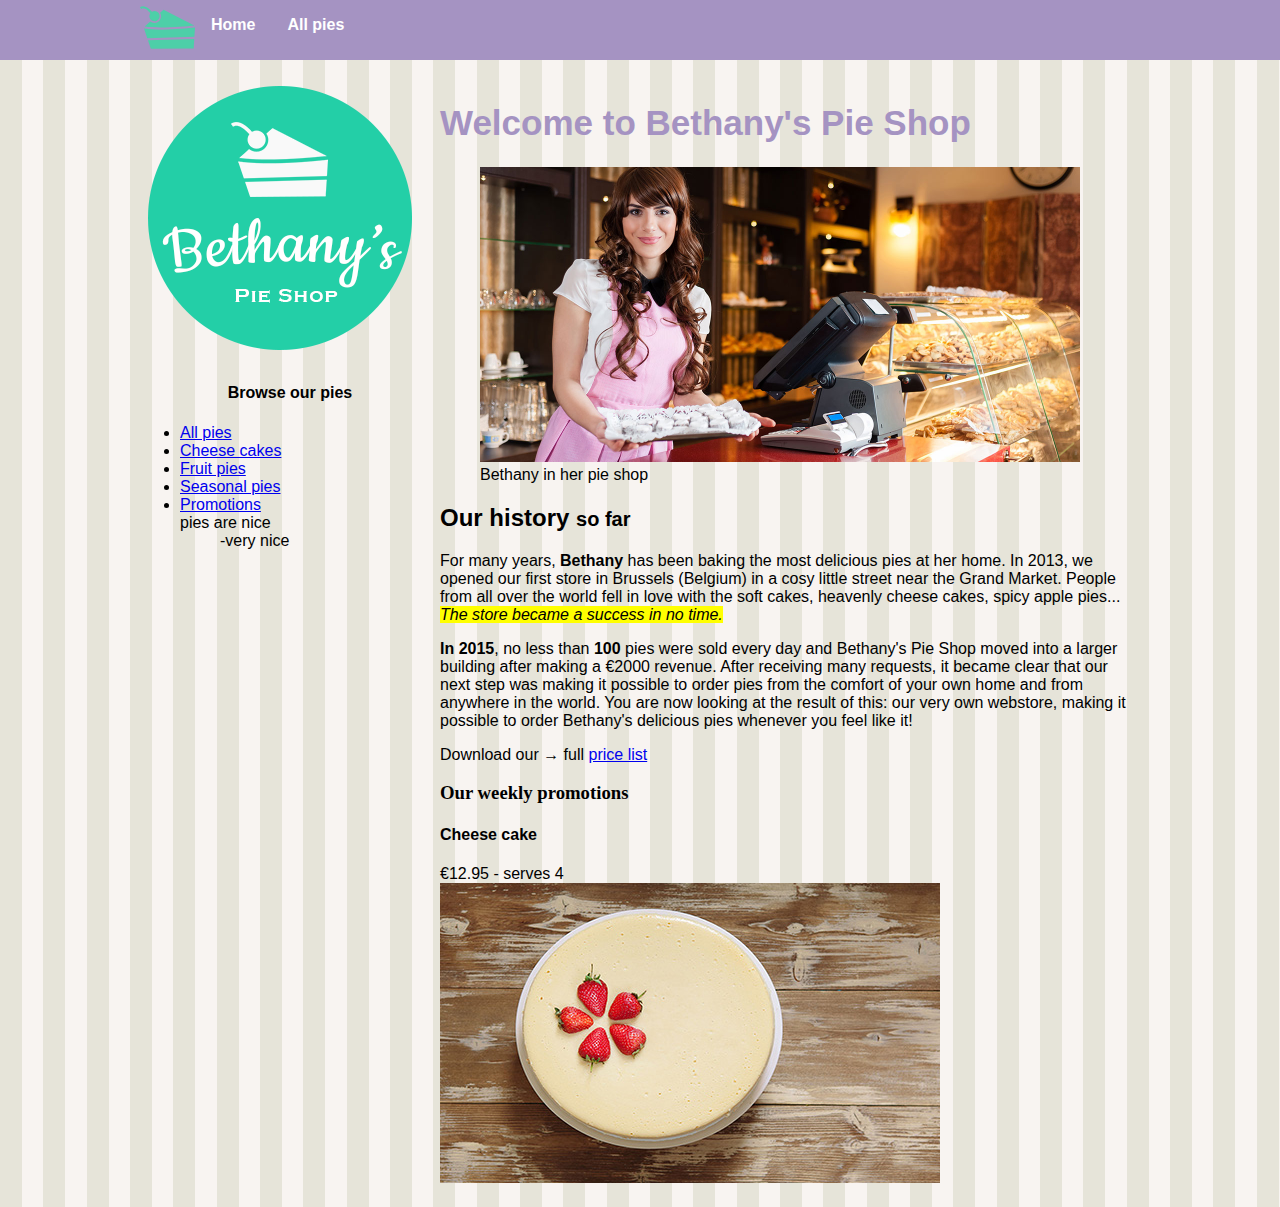
<file: index.html>
<!DOCTYPE html>

<html>
  <head>
    <title>Welcome to Bethany's Pie Shop!</title>
    <meta http-equiv="Content-Type" content="text/html; charset=UTF-8" />
    <meta name="author" content="Bethany&#39;s Pie Shop" />
    <meta name="description" content="Store front for Bethany&#39;s Pie Shop" />
    <meta name="viewport" content="width=device-width, initial-scale=1" />
    <link
      rel="icon"
      type="image/png"
      href="https://pieshop.netlify.com/favicon.png"
    />
    <link rel="stylesheet" type="text/css" href="style.css" />
  </head>

  <body>
    <header id="mainheader">
      <nav>
        <ul>
          <li><img src="./images/cake.svg" height="55" /></li>
          <li><a href="/index.html">Home</a></li>
          <li><a href="allpies.html">All pies</a></li>
        </ul>
      </nav>
    </header>
    <div style="width: 1000px; margin-left: auto; margin-right: auto">
      <aside id="leftmenu">
        <a href="https://pieshop.netlify.com/index.html"
          ><img src="images/bethanylogo.png" alt=""
        /></a>
        <header>
          <h4 style="text-align: center">Browse our pies</h4>
        </header>
        <ul style="list-style-type: disc">
          <li>
            <a href="https://pieshop.netlify.com/pieoverview.html">All pies</a>
          </li>
          <li>
            <a href="https://pieshop.netlify.com/cheesecakes.html"
              >Cheese cakes</a
            >
          </li>
          <li>
            <a href="https://pieshop.netlify.com/fruitpies.html">Fruit pies</a>
          </li>
          <li>
            <a href="https://pieshop.netlify.com/seasonalpies">Seasonal pies</a>
          </li>
          <li>
            <a href="https://pieshop.netlify.com/index.html#promos"
              >Promotions</a
            >
          </li>
          <dl>
            <dt>pies are nice</dt>
            <dd>-very nice</dd>
          </dl>
        </ul>
      </aside>
      <main id="main">
        <article>
          <header>
            <h1 style="font-size: 35px; color: #a593c2">
              Welcome to Bethany's Pie Shop
            </h1>
          </header>
          <figure>
            <img
              src="./images/bethany-fullsize.jpg"
              width="600"
              alt="Bethany in her pie shop"
            />
            <figcaption>Bethany in her pie shop</figcaption>
          </figure>
          <h2>Our history <small>so far</small></h2>
          <p>
            For many years, <strong>Bethany</strong> has been baking the most
            delicious pies at her home. In 2013, we opened our first store in
            Brussels (Belgium) in a cosy little street near the Grand Market.
            People from all over the world fell in love with the soft cakes,
            heavenly cheese cakes, spicy apple pies...
            <em><mark>The store became a success in no time.</mark></em>
          </p>
          <p>
            <b>In 2015</b>, no less than <strong>100</strong> pies were sold
            every day and Bethany's Pie Shop moved into a larger building after
            making a &euro;2000 revenue. After receiving many requests, it
            became clear that our next step was making it possible to order pies
            from the comfort of your own home and from anywhere in the world.
            You are now looking at the result of this: our very own webstore,
            making it possible to order Bethany's delicious pies whenever you
            feel like it!
          </p>
          <p>
            Download our &rarr; full
            <a href="https://pieshop.netlify.com/downloads/PriceList.zip"
              >price list</a
            >
          </p>
        </article>
        <section id="promos">
          <h3 style="font-family: verdana">Our weekly promotions</h3>
          <h4>Cheese cake</h4>
          &euro;12.95 - serves 4<br />
          <img
            src="./images/cheesecakesmall.jpg"
            alt="Cheese cake with strawberry"
          />
        </section>
      </main>
    </div>
  </body>
</html>
</file>
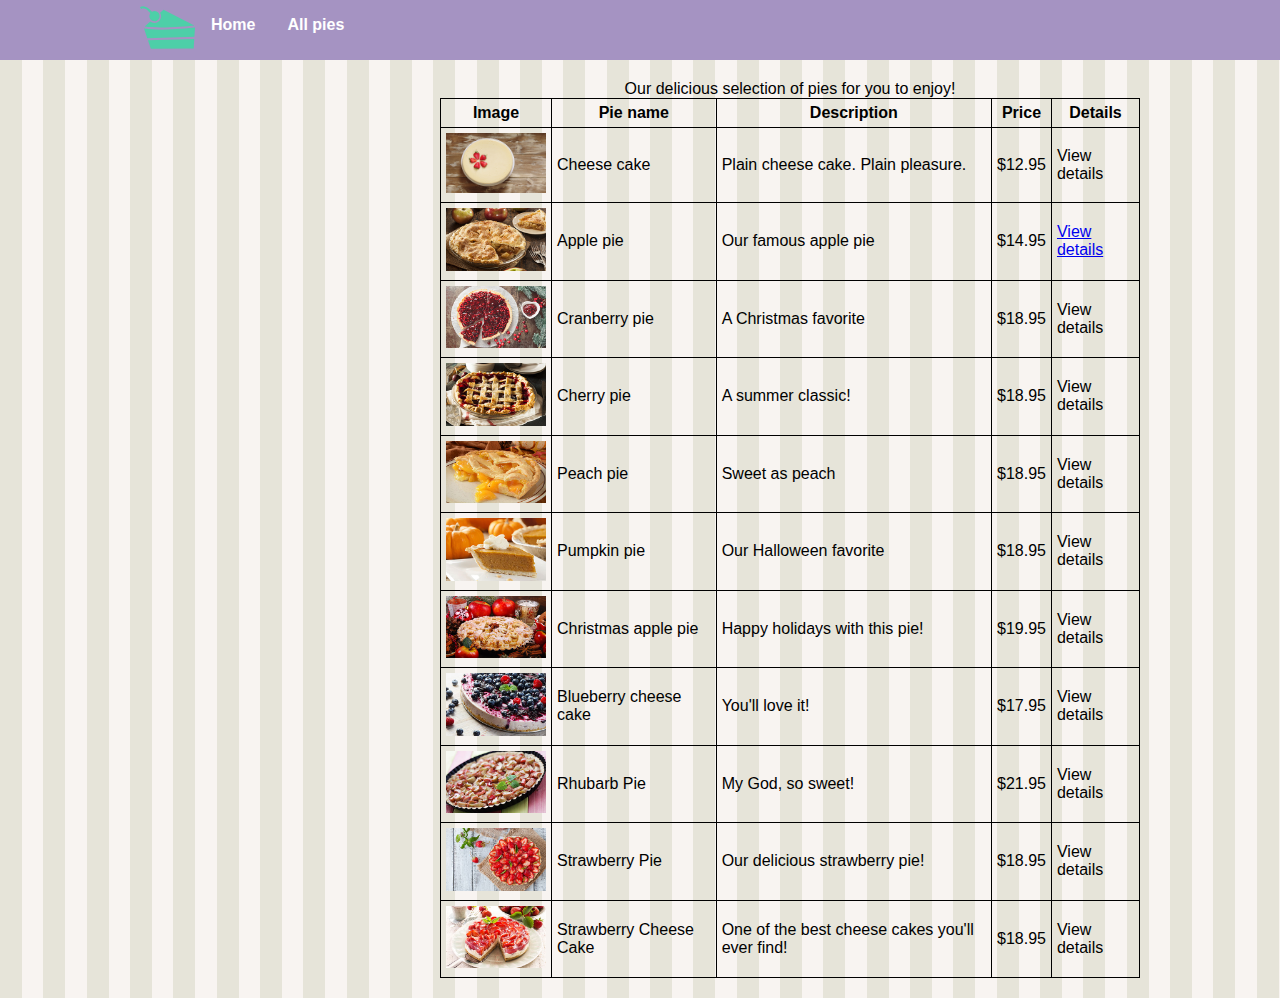
<file: allpies.html>
<!DOCTYPE html>

<html>
  <head>
    <title>Welcome to Bethany's Pie Shop!</title>
    <meta http-equiv="Content-Type" content="text/html; charset=UTF-8" />
    <meta name="author" content="Bethany&#39;s Pie Shop" />
    <meta name="description" content="Store front for Bethany&#39;s Pie Shop" />
    <meta name="viewport" content="width=device-width, initial-scale=1" />
    <link
      rel="icon"
      type="image/png"
      href="https://pieshop.netlify.com/favicon.png"
    />
    <link rel="stylesheet" type="text/css" href="style.css" />
  </head>

  <body>
    <header id="mainheader">
      <nav>
        <ul>
          <li><img src="./images/cake.svg" height="55" /></li>
          <li><a href="/index.html">Home</a></li>
          <li><a href="allpies.html">All pies</a></li>
        </ul>
      </nav>
    </header>
    <div style="width: 1000px; margin-left: auto; margin-right: auto">
      <main id="main">
        <table
          border="1"
          style="
            width: 100%;
            border: 1px solid black;
            border-collapse: collapse;
            padding: 20px;
            border-spacing: 5px;
          "
        >
          <caption>
            Our delicious selection of pies for you to enjoy!
          </caption>
          <thead>
            <tr>
              <th>Image</th>
              <th>Pie name</th>
              <th>Description</th>
              <th>Price</th>
              <th>Details</th>
            </tr>
          </thead>
          <tbody>
            <tr>
              <td><img src="./images/cheesecakesmall.jpg" width="100" /></td>
              <td>Cheese cake</td>
              <td>Plain cheese cake. Plain pleasure.</td>
              <td>$12.95</td>
              <td>View details</td>
            </tr>
            <tr>
              <td><img src="./images/applepiesmall.jpg" width="100" /></td>
              <td>Apple pie</td>
              <td>Our famous apple pie</td>
              <td>$14.95</td>
              <!-- <td><a href="applepie.html">View details</a></td> -->
              <td>
                <a
                  href="https://pieshop.netlify.com/applepie.html"
                  target="_blank"
                  >View details</a
                >
              </td>
            </tr>
            <tr>
              <td><img src="./images/cranberrypiesmall.jpg" width="100" /></td>
              <td>Cranberry pie</td>
              <td>A Christmas favorite</td>
              <td>$18.95</td>
              <td>View details</td>
            </tr>
            <tr>
              <td><img src="./images/cherrypiesmall.jpg" width="100" /></td>
              <td>Cherry pie</td>
              <td>A summer classic!</td>
              <td>$18.95</td>
              <td>View details</td>
            </tr>
            <tr>
              <td><img src="./images/peachpiesmall.jpg" width="100" /></td>
              <td>Peach pie</td>
              <td>Sweet as peach</td>
              <td>$18.95</td>
              <td>View details</td>
            </tr>
            <tr>
              <td><img src="./images/pumpkinpiesmall.jpg" width="100" /></td>
              <td>Pumpkin pie</td>
              <td>Our Halloween favorite</td>
              <td>$18.95</td>
              <td>View details</td>
            </tr>
            <tr>
              <td>
                <img src="./images/christmasapplepiesmall.jpg" width="100" />
              </td>
              <td>Christmas apple pie</td>
              <td>Happy holidays with this pie!</td>
              <td>$19.95</td>
              <td>View details</td>
            </tr>
            <tr>
              <td>
                <img src="./images/blueberrycheesecakesmall.jpg" width="100" />
              </td>
              <td>Blueberry cheese cake</td>
              <td>You'll love it!</td>
              <td>$17.95</td>
              <td>View details</td>
            </tr>
            <tr>
              <td><img src="./images/rhubarbpiesmall.jpg" width="100" /></td>
              <td>Rhubarb Pie</td>
              <td>My God, so sweet!</td>
              <td>$21.95</td>
              <td>View details</td>
            </tr>
            <tr>
              <td><img src="./images/strawberrypiesmall.jpg" width="100" /></td>
              <td>Strawberry Pie</td>
              <td>Our delicious strawberry pie!</td>
              <td>$18.95</td>
              <td>View details</td>
            </tr>
            <tr>
              <td>
                <img src="./images/strawberrycheesecakesmall.jpg" width="100" />
              </td>
              <td>Strawberry Cheese Cake</td>
              <td>One of the best cheese cakes you'll ever find!</td>
              <td>$18.95</td>
              <td>View details</td>
            </tr>
          </tbody>
        </table>
      </main>
    </div>
  </body>
</html>
</file>
<file: style.css>
body {
  margin-top: 0px;
  font-family: "Segoe UI", Tahoma, Geneva, Verdana, sans-serif;
  margin-left: auto;
  margin-right: auto;
  background-color: #e6e4d9;
  background-image: url("./images/pattern.png");
}

#mainheader {
  background-color: #a593c2;
}

nav {
  height: 60px;
  width: 1000px;
  margin: 0 auto 20px;
}

nav > ul {
  list-style-type: none;
  margin: 0;
  padding: 0;
  overflow: hidden;
}

nav > ul > li {
  float: left;
}

nav > ul > li > a {
  display: block;
  color: white;
  text-align: center;
  padding: 16px;
  text-decoration: none;
  font-weight: bold;
}

#leftmenu {
  float: left;
  width: 30%;
  margin-bottom: 20px;
}

#main {
  float: right;
  width: 70%;
  margin-bottom: 20px;
}

footer {
  clear: both;
  width: 100%;
}

.searchbox {
  padding: 5px;
  margin: 10px 10px;
  width: 200px;
}

th,
td {
  padding: 5px;
}
</file>
